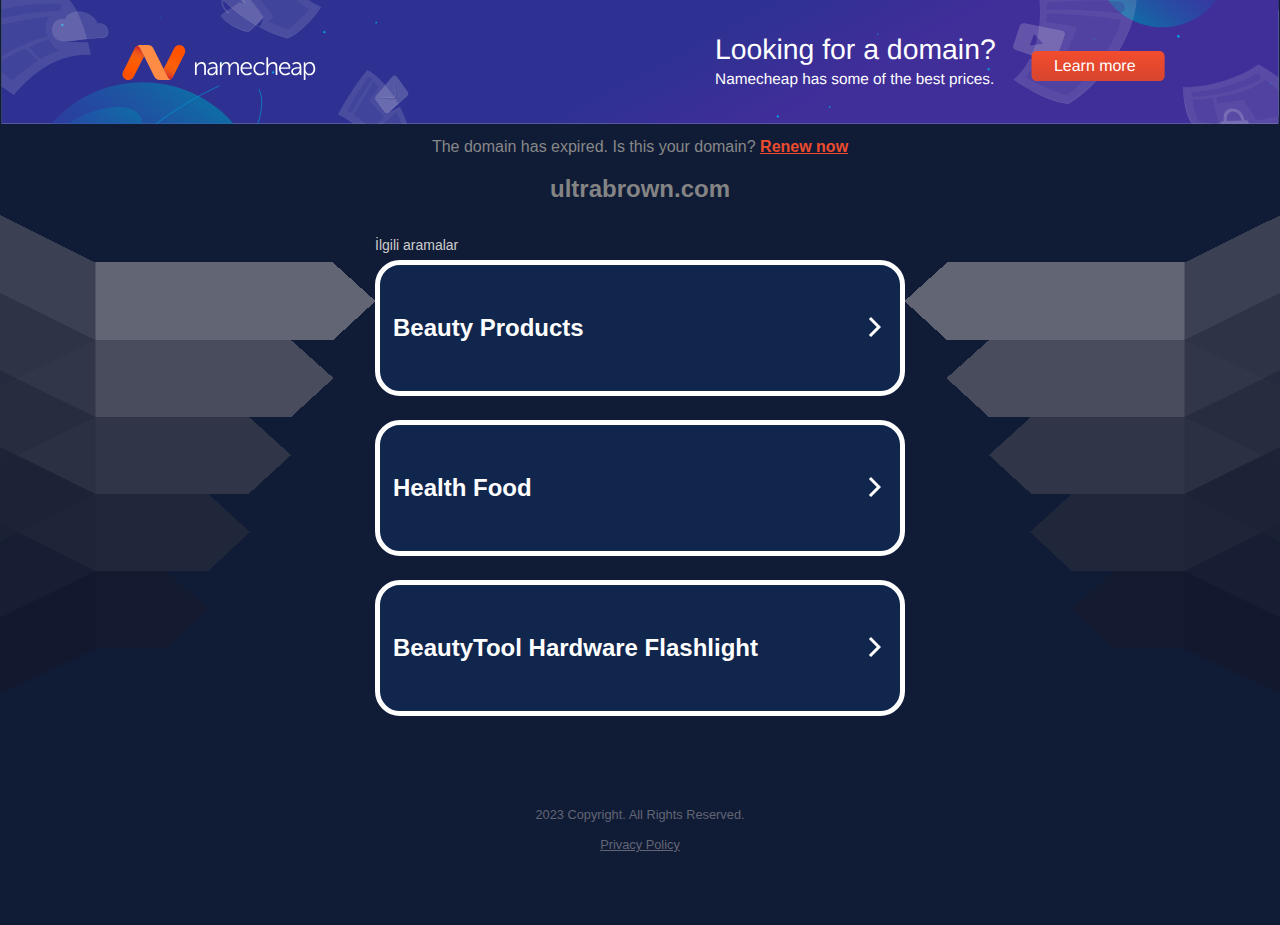
<file: index.html>
<!DOCTYPE html><html lang="tr"><head><meta charset="UTF-8"><meta name="viewport" content="width=device-width, initial-scale=1.0"><title>ultrabrown.com</title><link rel="stylesheet" href="style.3654df40.css"></head><body> <header class="header"> <div class="header__wrapper"> <a href="/"> <img src="domain_header.cf6aa1ab.svg" alt="header" class="header__image"> </a> <div class="border"></div> <span class="header__title">The domain has expired. Is this your domain?</span> <a href="/" class="header__title-link">Renew now</a> </div> </header> <main class="main"> <div class="wrapper"> <h1 class="domainname"> <p class="domain__text"> ultrabrown.com </p> <div class="background"></div> </h1> <div class="add__wrapper--first"> <div class="advertisement add"> <h4 class="add__title">İlgili aramalar</h4> <div class="add__link-wrapper"> <a href="/" class="add__link"> <p class="link__content">Beauty Products</p> <svg class="arrow" fill="#fff" xmlns="http://www.w3.org/2000/svg" height="24" width="24"><path d="M0 0h24v24H0z" fill="none"/><path d="M5.88 4.12L13.76 12l-7.88 7.88L8 22l10-10L8 2z"/></svg> </a> </div> <div class="add__link-wrapper"> <a href="/" class="add__link"> <p class="link__content">Health Food</p> <svg class="arrow" fill="#fff" xmlns="http://www.w3.org/2000/svg" height="24" width="24"><path d="M0 0h24v24H0z" fill="none"/><path d="M5.88 4.12L13.76 12l-7.88 7.88L8 22l10-10L8 2z"/></svg> </a> </div> <div class="add__link-wrapper"> <a href="/" class="add__link"> <p class="link__content">BeautyTool Hardware Flashlight</p> <svg class="arrow" fill="#fff" xmlns="http://www.w3.org/2000/svg" height="24" width="24"><path d="M0 0h24v24H0z" fill="none"/><path d="M5.88 4.12L13.76 12l-7.88 7.88L8 22l10-10L8 2z"/></svg> </a> </div> </div> </div> </div> </main> <footer class="footer"> <div class="footer-wrapper"> 2023 Copyright. All Rights Reserved. <br> <br> <a class="footer__link" href="/">Privacy Policy</a> <br> <br> <br> <br> </div> </footer> </body></html>
</file>
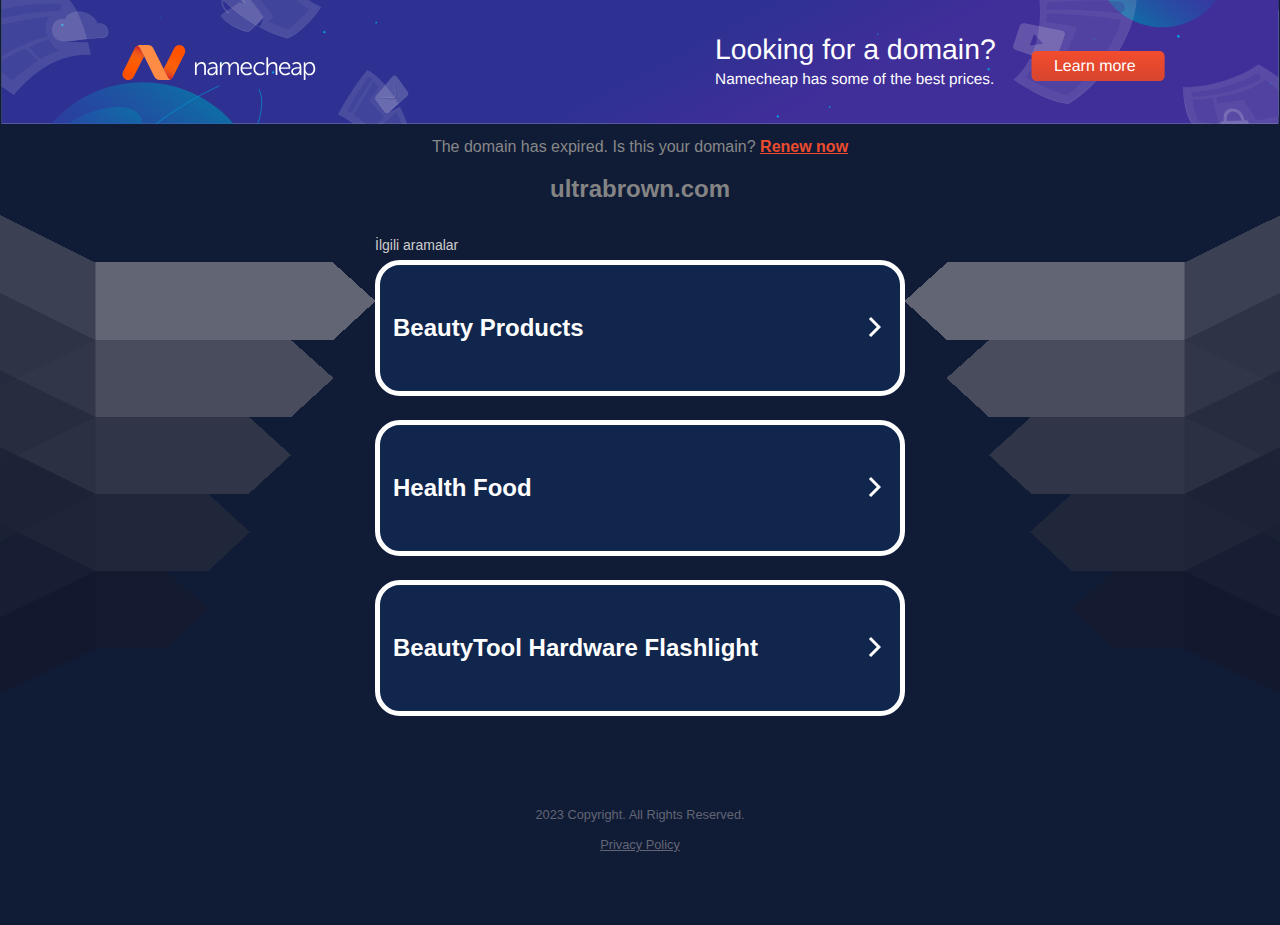
<file: src/index.html>
<!DOCTYPE html>
<html lang="tr">
  <head>
    <meta charset="UTF-8">
    <meta name="viewport" content="width=device-width, initial-scale=1.0">
    <title>ultrabrown.com</title>
    <link rel="stylesheet" href="./styles/style.css">
  </head>
  <body>
      <header class="header">
        <div class="header__wrapper">
          <a href="/">
            <img src="images/domain_header.svg" alt="header" class="header__image">
          </a>
          <div class="border"></div>
          <span class="header__title">The domain has expired. Is this your domain?</span>
          <a href="/" class="header__title-link">Renew now</a>
        </div>
      </header>
      <main class="main">
        <div class="wrapper">
          <h1 class="domainname">
            <p class="domain__text">
              ultrabrown.com
            </p>
            <div class="background"></div>
          </h1>
          <div class="add__wrapper--first">
            <div class="advertisement add">
              <h4 class="add__title">İlgili aramalar</h4>
              <div class="add__link-wrapper">
                <a href="/" class="add__link">
                  <p class="link__content">Beauty Products</p>
                  <svg class="arrow" fill='#ffffff'  xmlns="http://www.w3.org/2000/svg" height="24" viewBox="0 0 24 24" width="24"><path d="M0 0h24v24H0z" fill="none"/><path d="M5.88 4.12L13.76 12l-7.88 7.88L8 22l10-10L8 2z"/></svg>
                </a>
              </div>
              <div class="add__link-wrapper">
                <a href="/" class="add__link">
                  <p class="link__content">Health Food</p>
                  <svg class="arrow" fill='#ffffff'  xmlns="http://www.w3.org/2000/svg" height="24" viewBox="0 0 24 24" width="24"><path d="M0 0h24v24H0z" fill="none"/><path d="M5.88 4.12L13.76 12l-7.88 7.88L8 22l10-10L8 2z"/></svg>
                </a>
              </div>
              <div class="add__link-wrapper">
                <a href="/" class="add__link">
                  <p class="link__content">BeautyTool Hardware Flashlight</p>
                  <svg class="arrow" fill='#ffffff'  xmlns="http://www.w3.org/2000/svg" height="24" viewBox="0 0 24 24" width="24"><path d="M0 0h24v24H0z" fill="none"/><path d="M5.88 4.12L13.76 12l-7.88 7.88L8 22l10-10L8 2z"/></svg>
                </a>
              </div>
            </div>
          </div>
        </div>
      </main>
      <footer class="footer">
        <div class="footer-wrapper">
          2023 Copyright.  All Rights Reserved.
          </br>
          </br>
          <a class="footer__link" href="/">Privacy Policy</a>
          </br>
          </br>
          </br>
          </br>
        </div>
      </footer>
  </body>
</html>
</file>
<file: style.3654df40.css>
*{box-sizing:border-box;scroll-behavior:smooth}a,body,button,h1,h2,h3,h4,h5,h6,html,img,li,ol,p,table,td,th,tr,ul{margin:0;padding:0}body{background:#101c36;text-align:center;font-family:Ariel,sans-serif;font-size:1rem}.header__image{width:100%;height:auto;max-width:1440px}.border{height:10px}.header__wrapper{height:140px;margin-bottom:35px}.header__title{color:#888}.header__title,.header__title-link{font-size:16px;font-family:Ariel,sans-serif}.header__title-link{color:#ec4b2e;font-weight:700}.main{position:relative}.footer{width:100%;height:150px}.footer-wrapper{padding:2rem 1rem;color:#626574;font-size:.8rem;width:100%;height:100%}.footer__link{color:#626574}.wrapper{min-height:600px;max-width:1500px;margin:0 auto;position:relative;bottom:15px;background:url(arrows.7b19b317.png) no-repeat top}.domainname{top:15px;font-size:1.5rem;color:#848484}.add,.domainname{position:relative}.add{top:50px;width:530px;height:499px;margin:0 auto}.add__title{text-align:start;color:#cdcdcd;font-size:14px;line-height:15px;margin-bottom:5px;font-weight:400}.add__link-wrapper{align-items:center;height:160px}.add__link,.add__link-wrapper{display:flex;justify-content:space-between;width:100%}.add__link{font-weight:700;background-color:#11264d;border-radius:25px;font-size:24px;border:5px solid #fff;line-height:26px;text-decoration:none;margin-bottom:20px;padding:50px 13px;color:#fff;overflow:hidden}.link__content{display:inline-block}.add__link:hover{background-color:#242b42;text-decoration:underline}.background{display:none}@media (max-width:600px){.wrapper{display:flex;background:none;align-items:center;flex-direction:column}.add__wrapper--first{background:url(arrows_mobile.3577d1fe.png) no-repeat bottom;height:765px;max-width:500px;width:calc(100% - 32px);margin-left:16px;margin-right:16px}.add{width:auto;display:flex;flex-direction:column;align-items:center;max-width:300px;margin:0 auto}.add__link-wrapper{margin-left:24px;margin-right:24px;height:auto}.add__link{gap:10px;align-items:center}.add__title{align-self:flex-start}.domainname{max-width:568px;width:calc(100% - 32px)}.background{display:inline-block;background-color:#fff;width:100%;height:80px;top:-20px;left:0;z-index:-1;position:absolute}.domain__text{overflow:hidden}.arrow{width:24px;height:24px}.link__content{text-align:start;font-size:1.2rem}}
/*# sourceMappingURL=style.3654df40.css.map */
</file>
<file: src/styles/style.css>
* {
  box-sizing: border-box;
  scroll-behavior: smooth;
}

html,
h1,
body,
h2,
h3,
h4,
h5,
h6,
table,
tr,
td,
th,
ol,
button,
p,
a,
ul,
li,
img {
  margin: 0;
  padding: 0;
}

body {
  background: #101c36;
  text-align: center;
  font-family: Ariel, sans-serif;
  font-size: 1rem;
}

.header__image {
  width: 100%;
  height: auto;
  max-width: 1440px;
}

.border {
  height: 10px;
}
.header__wrapper {
  height: 140px;
  margin-bottom: 35px;
}

.header__title {
  color: #888;
  font-size: 16px;
  font-family: Ariel, sans-serif;
}

.header__title-link {
  color: #EC4B2E;
  font-size: 16px;
  font-weight: bold;
  font-family: Ariel, sans-serif;
}

.main {
  position: relative;
}

.footer {
  width: 100%;
  height: 150px;
}

.footer-wrapper {
  padding: 2rem 1rem;
  color: #626574;
  font-size: 0.8rem;
  width: 100%;
  height: 100%;
}

.footer__link {
  color: #626574;
}

.wrapper {
  min-height: 600px;
  max-width: 1500px;
  margin: 0 auto;
  position: relative;
  bottom: 15px;
  background: url('../images/arrows.png') no-repeat center top;
}

.domainname {
  position: relative;
  top: 15px;
  font-size: 1.5rem;
  color: #848484;
}

.add {
  position: relative;
  top: 50px;
  width: 530px;
  height: 499px;
  margin: 0 auto;
}

.add__title {
  text-align: start;
  color: #cdcdcd;
  font-size: 14px;
  line-height: 15px;
  margin-bottom: 5px;
  font-weight: normal;
}

.add__link-wrapper {
  display: flex;
  justify-content: space-between;
  width: 100%;
  align-items: center;
  height: 160px;
}
.add__link {
  display: flex;
  justify-content: space-between;
  font-weight: 700;
  background-color: #11264d;
  border-radius: 25px;
  font-size: 24px;
  border: 5px solid white;
  line-height: 26px;
  text-decoration: none;
  margin-bottom: 20px;
  padding: 50px 13px;
  color: white;
  width: 100%;
  overflow: hidden;
}

.link__content {
  display: inline-block;
}

.add__link:hover {
  background-color: #242B42;
  text-decoration: underline;
}

.background {
  display: none;
}

@media (max-width: 600px) {
  .wrapper {
    display: flex;
    background: none;
    align-items: center;
    flex-direction: column;
  }

  .add__wrapper--first {
    background: url('../images/arrows_mobile.png') no-repeat center bottom;
    height: 765px;
    max-width: 500px;
    width: calc(100% - 32px);
    margin-left: 16px;
    margin-right: 16px;
  }

  .add {
    width: auto;
    display: flex;
    flex-direction: column;
    align-items: center;
    max-width: 300px;
    margin: 0 auto;
  }

  .add__link-wrapper {
    margin-left: 24px;
    margin-right: 24px;
  }

  .add__link-wrapper {
    height: auto;
  }

  .add__link {
    gap: 10px;
    align-items: center;
  }

  .add__title {
    align-self: flex-start;
  }

  .domainname {
    max-width: 568px;
    width: calc(100% - 32px);
  }

  .background {
    display: inline-block;
    background-color: white;
    width: 100%;
    height: 80px;
    top: -20px;
    left: 0px;
    z-index: -1;
    position: absolute;
  }

  .domain__text {
    overflow: hidden;
  }

  .arrow {
    width: 24px;
    height: 24px;
  }

  .link__content {
    text-align: start;
    font-size: 1.2rem;
  }
}
</file>
